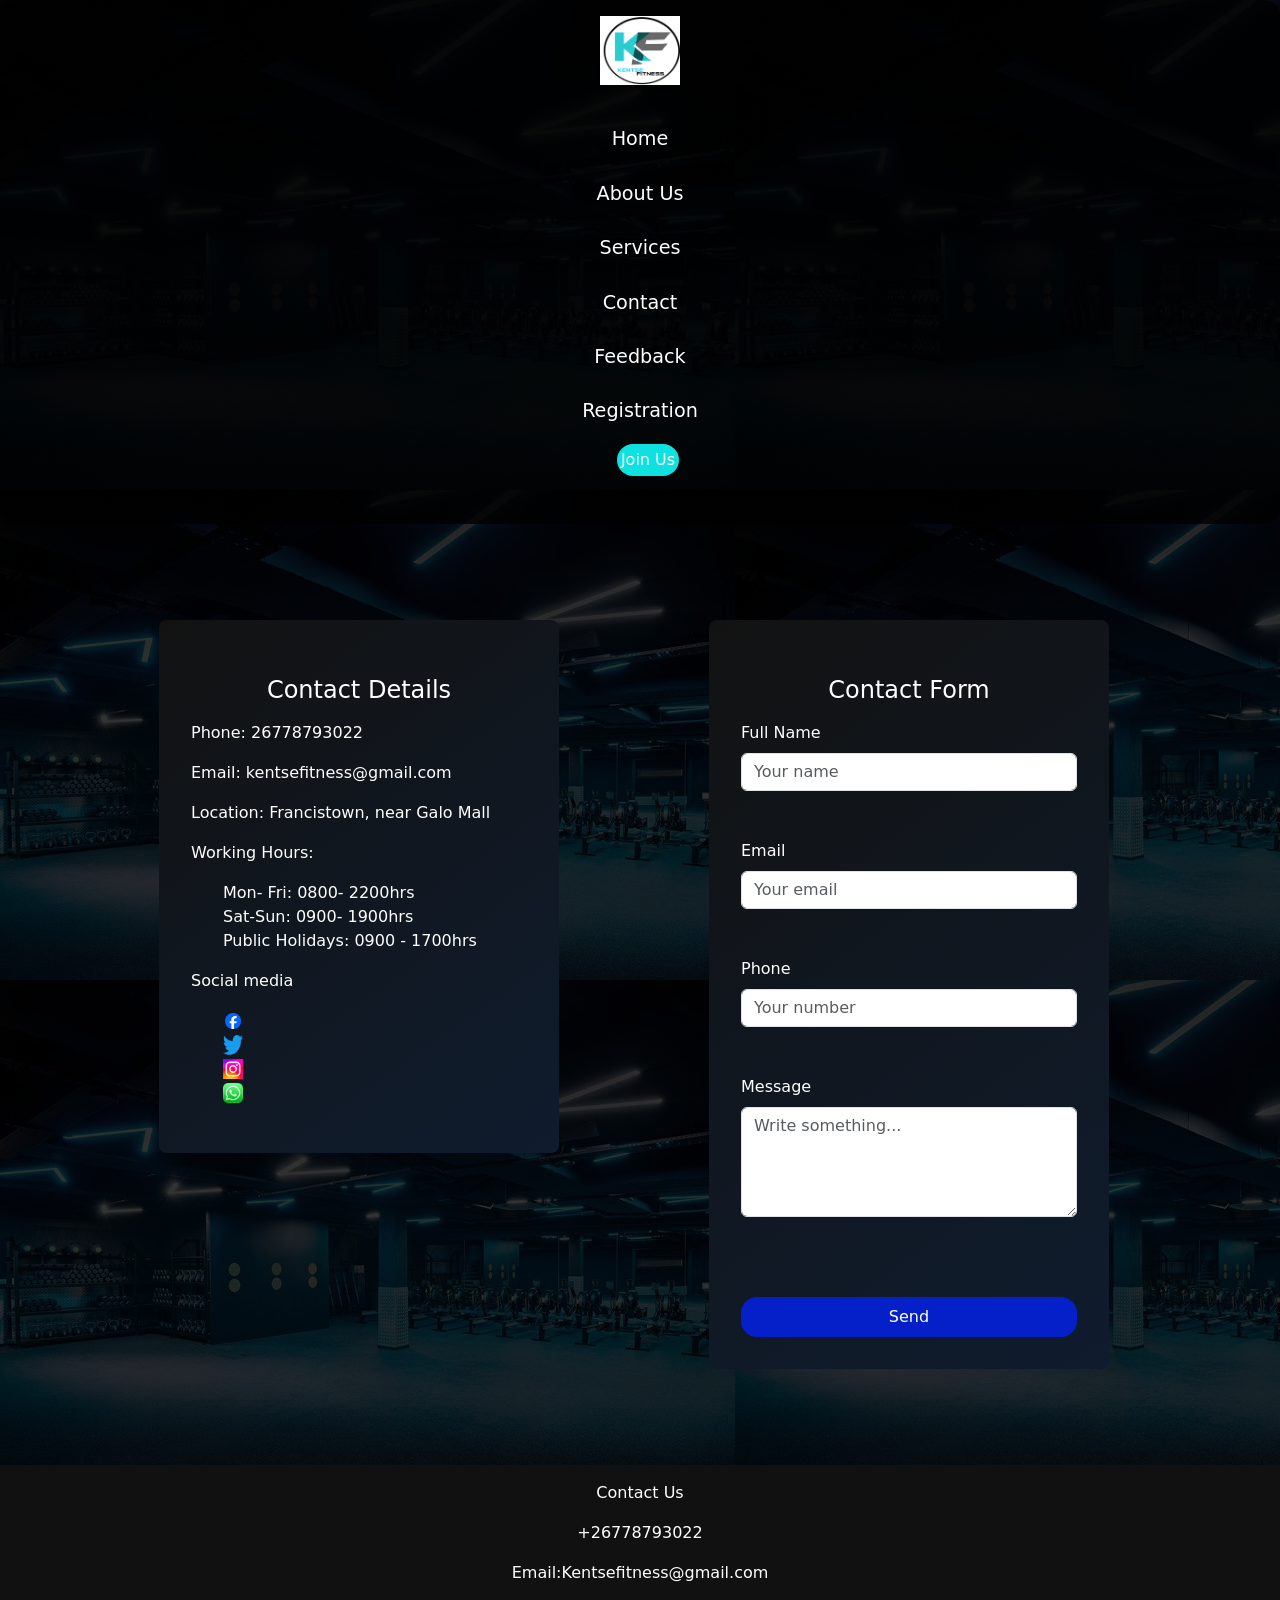
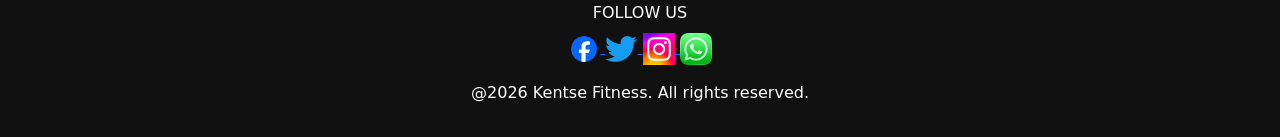
<file: contact.html>
<!DOCTYPE html>
<html lang="en">
<head>
    <meta charset="UTF-8">
    <meta name="viewport" content="width=device-width, initial-scale=1.0">
    <title>contact-Kentse Fitness</title>
   <link href="https://cdn.jsdelivr.net/npm/bootstrap@5.3.0/dist/css/bootstrap.min.css" rel="stylesheet">
    <link rel="stylesheet" href="style.css">
</head>
<body>
    <header>
    
        <div class="logo">
         <img src="images/gab.png" alt="Kentse Fitness Logo">
        </div>

        <nav>
         <a href="index.html">Home</a>
        <a href="about.html">About Us</a>
        <a href="services.html">Services</a>
        <a href="contact.html">Contact</a>
        <a href="feedback.html">Feedback</a>
        <a href="registration.html">Registration</a>


     <div class="nav-action">
        <a href="registration.html" class="btn">Join Us</a>
     </div>
    
    </nav>
    </header>
    <main>

<section class="container">
    <div class="row">

    
        <div class="col-md-6">
            <div class="box-grid">
                <h1>Contact Details</h1>

                <p>Phone: 26778793022</p>
                <p>Email: kentsefitness@gmail.com</p>
                <p>Location: Francistown, near Galo Mall</p>

                <p>Working Hours:</p>
                <ul>
                <li>Mon- Fri: 0800- 2200hrs</li>
                    <li>Sat-Sun: 0900- 1900hrs</li>
                    <li>Public Holidays: 0900 - 1700hrs</li>
                </ul>
                  <p>Social media</p>
                      <ul>
                        <li><img src="images/fb.webp" alt="FB"  width="20" height="20"></li>
                         <li><img src="images/twitter.png" alt="x"  width="20" height="20"></li>
                          <li><img src="images/IG.png" alt="App"  width="20" height="20"></li>
                           <li><img src="images/whatsapp.png" alt="IG"  width="20" height="20"></li>
                      </ul>
            </div>
        </div>

        <div class="col-md-6">
            <div class="box-card">
                <h2>Contact Form</h2>

                <form id="contactForm">

                    <div class="mb-5">
                        <label class="form-label">Full Name</label>
                        <input type="text" class="form-control" placeholder="Your name">
                    </div>

                    <div class="mb-5">
                        <label class="form-label">Email</label>
                        <input type="email" class="form-control" placeholder="Your email">
                    </div>

                    <div class="mb-5">
                        <label class="form-label">Phone</label>
                        <input type="tel" class="form-control" placeholder="Your number">
                    </div>

                    <div class="mb-5">
                        <label class="form-label">Message</label>
                        <textarea class="form-control" rows="4" placeholder="Write something..."></textarea>
                    </div>

                   <button type="submit">Send</button>

                </form>
            </div>
        </div>

    </div>
</section>
    </main>
 <footer>
        <div class="footer-content">

            <div class="contact-info">
                <p>Contact Us</p>
                    <P>+26778793022</p>
                <p>Email:Kentsefitness@gmail.com</p>
            </div>
            
            <div class="social-media">
                      <P>FOLLOW US</P>
                     <a href="https://facebook.com" target="_blank" class="social-link">
                   <img src="images/fb.webp" alt="Facebook Icon"  width="20" height="20">
                     </a>
                     <a href="https://twitter.com" target="_blank" class="social-link ">
                     <img src="images/twitter.png" alt="Twitter Icon" width="20" height="20">
                     </a>
                       <a href="https://instagram.com" target="_blank" class="social-link">
                        <img src="images/IG.png" alt="Instagram Icon" width="20" height="20"> 
                       </a> 
                       <a href="https://whatsapp.com" target="_blank" class="social-link">
                        <img src="images/whatsapp.png" alt="WhatsApp Icon" width="20" height="20">
                       </a>
              
            </div>
            </div>
            <p>@2026 Kentse Fitness. All rights reserved.</p> 
     </footer>

      <script>
      document.addEventListener("DOMContentLoaded", function () {

    var form = document.getElementById("contactForm");

    form.addEventListener("submit", function (e) {
        e.preventDefault();

        var inputs = form.querySelectorAll("input, textarea");

        var empty = false;

        inputs.forEach(function (input) {
            if (input.value.trim() === "") {
                empty = true;
            }
        });

        if (empty) {
            alert("Please fill all fields");
        } else {
            alert("Thank you! Your message has been sent");
            form.reset();
        }
    });

});

      </script>
      <script src="https://cdn.jsdelivr.net/npm/bootstrap@5.3.3/dist/js/bootstrap.bundle.min.js"></script>
    </body>
    </html>
</file>
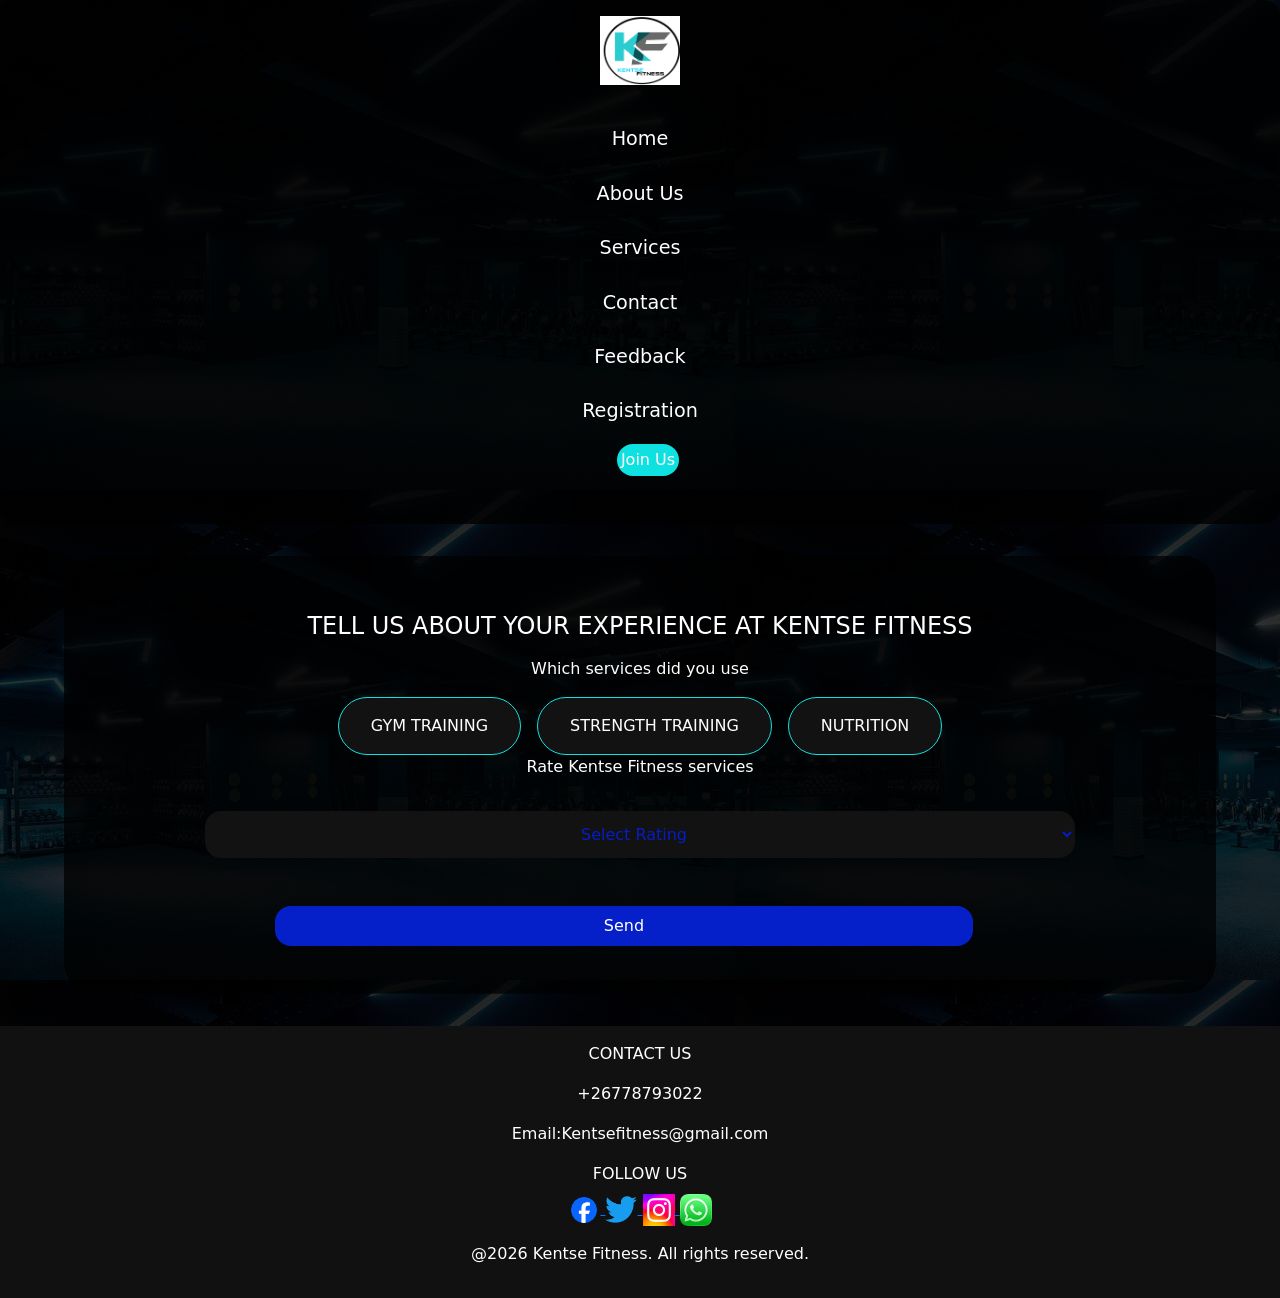
<file: feedback.html>
<!DOCTYPE html>
<html lang="en">
<head>
    <meta charset="UTF-8">
    <meta name="viewport" content="width=device-width, initial-scale=1.0">
    <title>Feedback-Kentse Fitness</title>
     <link href="https://cdn.jsdelivr.net/npm/bootstrap@5.3.0/dist/css/bootstrap.min.css" rel="stylesheet">
    <link rel="stylesheet" href="style.css">
</head>
<body>
    <header>
    
        <div class="logo">
         <img src="images/gab.png" alt="Kentse Fitness Logo">
        </div>

        <nav>
         <a href="index.html">Home</a>
        <a href="about.html">About Us</a>
        <a href="services.html">Services</a>
        <a href="contact.html">Contact</a>
        <a href="feedback.html">Feedback</a>
        <a href="registration.html">Registration</a>


     <div class="nav-action">
        <a href="registration.html" class="btn">Join Us</a>
     </div>
    
    </nav>
    </header>

    <main>
        <section class="grid">
            <div class="text-box">
                <h1>TELL US ABOUT YOUR EXPERIENCE AT KENTSE FITNESS</h1>
            
                <form>

                    <p>Which services did you use</p>

    <div class="services">
            <input type="radio" name="service" id="gym" hidden>
                <label for="gym" class="service-box">GYM TRAINING</label>

                <input type="radio" name="service" id="strength" hidden>
                <label for="strength" class="service-box">STRENGTH TRAINING</label>

                <input type="radio" name="service" id="nutrition" hidden>
                <label for="nutrition" class="service-box">NUTRITION</label>
            </div>
                </form>
        <P>Rate Kentse Fitness services</p>

           <select class="rating">
              <option value="select">Select Rating</option>
              <option value="1">Poor</option>
              <option value="2">Good</option>
              <option value="3">Average</option>
              <option value="4">Excellent</option>
           </select>

           <div class="rate-button">
             <button type="submit">Send</button>
               </div>
               </div>
               
        </section>

    </main>
<footer>
        <div class="footer-content">

            <div class="contact-info">
                <p>CONTACT US</p>
                    <p>+26778793022</p>
                <p>Email:Kentsefitness@gmail.com</p>
            </div>
            
            <div class="social-media">
                        <p>FOLLOW US</p>
                     <a href="https://facebook.com" target="_blank" class="social-link">
                   <img src="images/fb.webp" alt="Facebook Icon"  width="20" height="20">
                     </a>
                     <a href="https://twitter.com" target="_blank" class="social-link ">
                     <img src="images/twitter.png" alt="Twitter Icon" width="20" height="20">
                     </a>
                       <a href="https://instagram.com" target="_blank" class="social-link">
                        <img src="images/IG.png" alt="Instagram Icon" width="20" height="20"> 
                       </a> 
                       <a href="https://whatsapp.com" target="_blank" class="social-link">
                        <img src="images/whatsapp.png" alt="WhatsApp Icon" width="20" height="20">
                       </a>
              
            </div>
            </div>
            <p>@2026 Kentse Fitness. All rights reserved.</p> 
     </footer>


      
     <script>
        document.addEventListener("DOMContentLoaded", function () {

    var form = document.querySelector("form");

    if (!form) return;

     form.addEventListener("submit", function (e) {
        e.preventDefault();

        
        var service = document.querySelector('input[name="service"]:checked');

        
        var rating = document.querySelector(".rating").value;

        if (!service) {
            alert("Please select a service you used");
            return;
        }

        if (rating === "select" || rating === "") {
            alert("Please rate our services");
            return;
        }

        alert("Thank you for your feedback");
        form.reset();
    });

});
 </script>

     <script src="https://cdn.jsdelivr.net/npm/bootstrap@5.3.3/dist/js/bootstrap.bundle.min.js"></script>
</body>
</html>
</file>
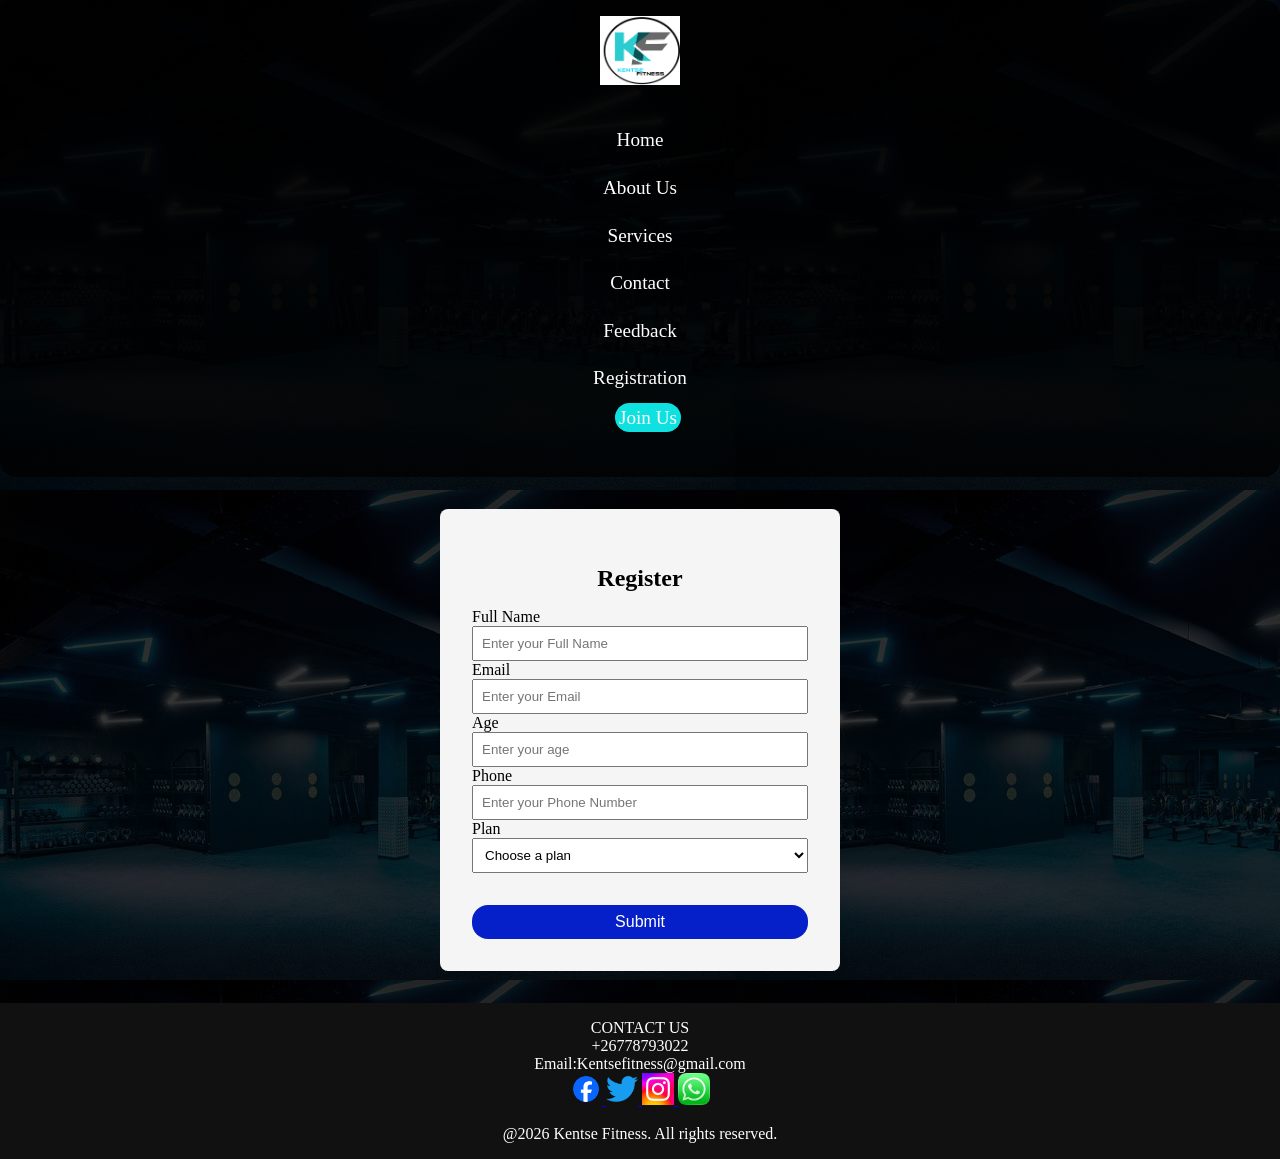
<file: registration.html>
<!DOCTYPE html>
<html lang="en">
<head>
    <meta charset="UTF-8">
    <meta name="viewport" content="width=device-width, initial-scale=1.0">
    <title>registration-Kentse Fitness</title>
    <link rel="stylesheet" href="style.css">
</head>
<body>
    <header>
    
        <div class="logo">
         <img src="images/gab.png" alt="Kentse Fitness Logo">
        </div>

        <nav>
         <a href="index.html">Home</a>
        <a href="about.html">About Us</a>
        <a href="services.html">Services</a>
        <a href="contact.html">Contact</a>
        <a href="feedback.html">Feedback</a>
        <a href="registration.html">Registration</a>

     <div class="nav-action">
        <a href="registration.html" class="btn">Join Us</a>
     </div>
    
    </nav>
    </header>
      
    <main>
        <div class="col-md-6">
            <div class="register-container">
                <h1>Register</h1>

                 <form id="registerForm" class="containerForm">

                    <div class="mb-5">
                        <label class="form-label">Full Name</label>
                        <input type="text" class="form-control" placeholder="Enter your Full Name" required>
                    </div>

                    <div class="mb-5">
                        <label class="form-label">Email</label>
                        <input type="text" class="form-control" placeholder="Enter your Email" required>
                    </div>
                    <div class="mb-5">
                        <label class="form-label"> Age</label>
                        <input type="text" class="form-control" placeholder="Enter your age" required>
                    </div>
                    <div class="mb-5">
                        <label class="form-label">Phone</label>
                        <input type="tel" class="form-control" placeholder="Enter your Phone Number" required>
                    </div>
                    <div class="mb-5">
                        <label class="form-label">Plan</label>
                        <select required>
                             <option value="">Choose a plan</option>
                             <option>Basic</option>
                             <option>Standard</option>
                             <option>Premium</option>
                        </select>
                    </div>
                      <button type="submit">Submit</button> 
                 </form>   
                </div>
               </div>
          
            </main> 
             <footer>
        <div class="footer-content">

            <div class="contact-info">
                <p>CONTACT US</p>
                    <p>+26778793022</p>
                <p>Email:Kentsefitness@gmail.com</p>
            </div>
            
            <div class="social-media">
                     <a href="https://facebook.com" target="_blank" class="social-link">
                   <img src="images/fb.webp" alt="Facebook Icon"  width="20" height="20">
                     </a>
                     <a href="https://twitter.com" target="_blank" class="social-link ">
                     <img src="images/twitter.png" alt="Twitter Icon" width="20" height="20">
                     </a>
                       <a href="https://instagram.com" target="_blank" class="social-link">
                        <img src="images/IG.png" alt="Instagram Icon" width="20" height="20"> 
                       </a> 
                       <a href="https://whatsapp.com" target="_blank" class="social-link">
                        <img src="images/whatsapp.png" alt="WhatsApp Icon" width="20" height="20">
                       </a>
              
            </div>
            </div>
            <p>@2026 Kentse Fitness. All rights reserved.</p> 
     </footer>

    <script>
       document.addEventListener("DOMContentLoaded", function () {

    const form = document.getElementById("registerForm");

    if (!form) return;

    form.addEventListener("submit", function (e) {
        e.preventDefault(); // stops page refresh

        const name = form.querySelector('input[type="text"]').value.trim();
        const email = form.querySelectorAll('input[type="text"]')[1].value.trim();
        const age = form.querySelectorAll('input[type="text"]')[2].value.trim();
        const phone = form.querySelector('input[type="tel"]').value.trim();
        const plan = form.querySelector('select').value;

        if (!name || !email || !age || !phone || !plan) {
            alert("Please fill all fields");
            return;
        }

        alert("Thank you for registering with Kentse Fitness!");

        form.reset();
    });

});
    </script>
    
</body>
</html>
</file>
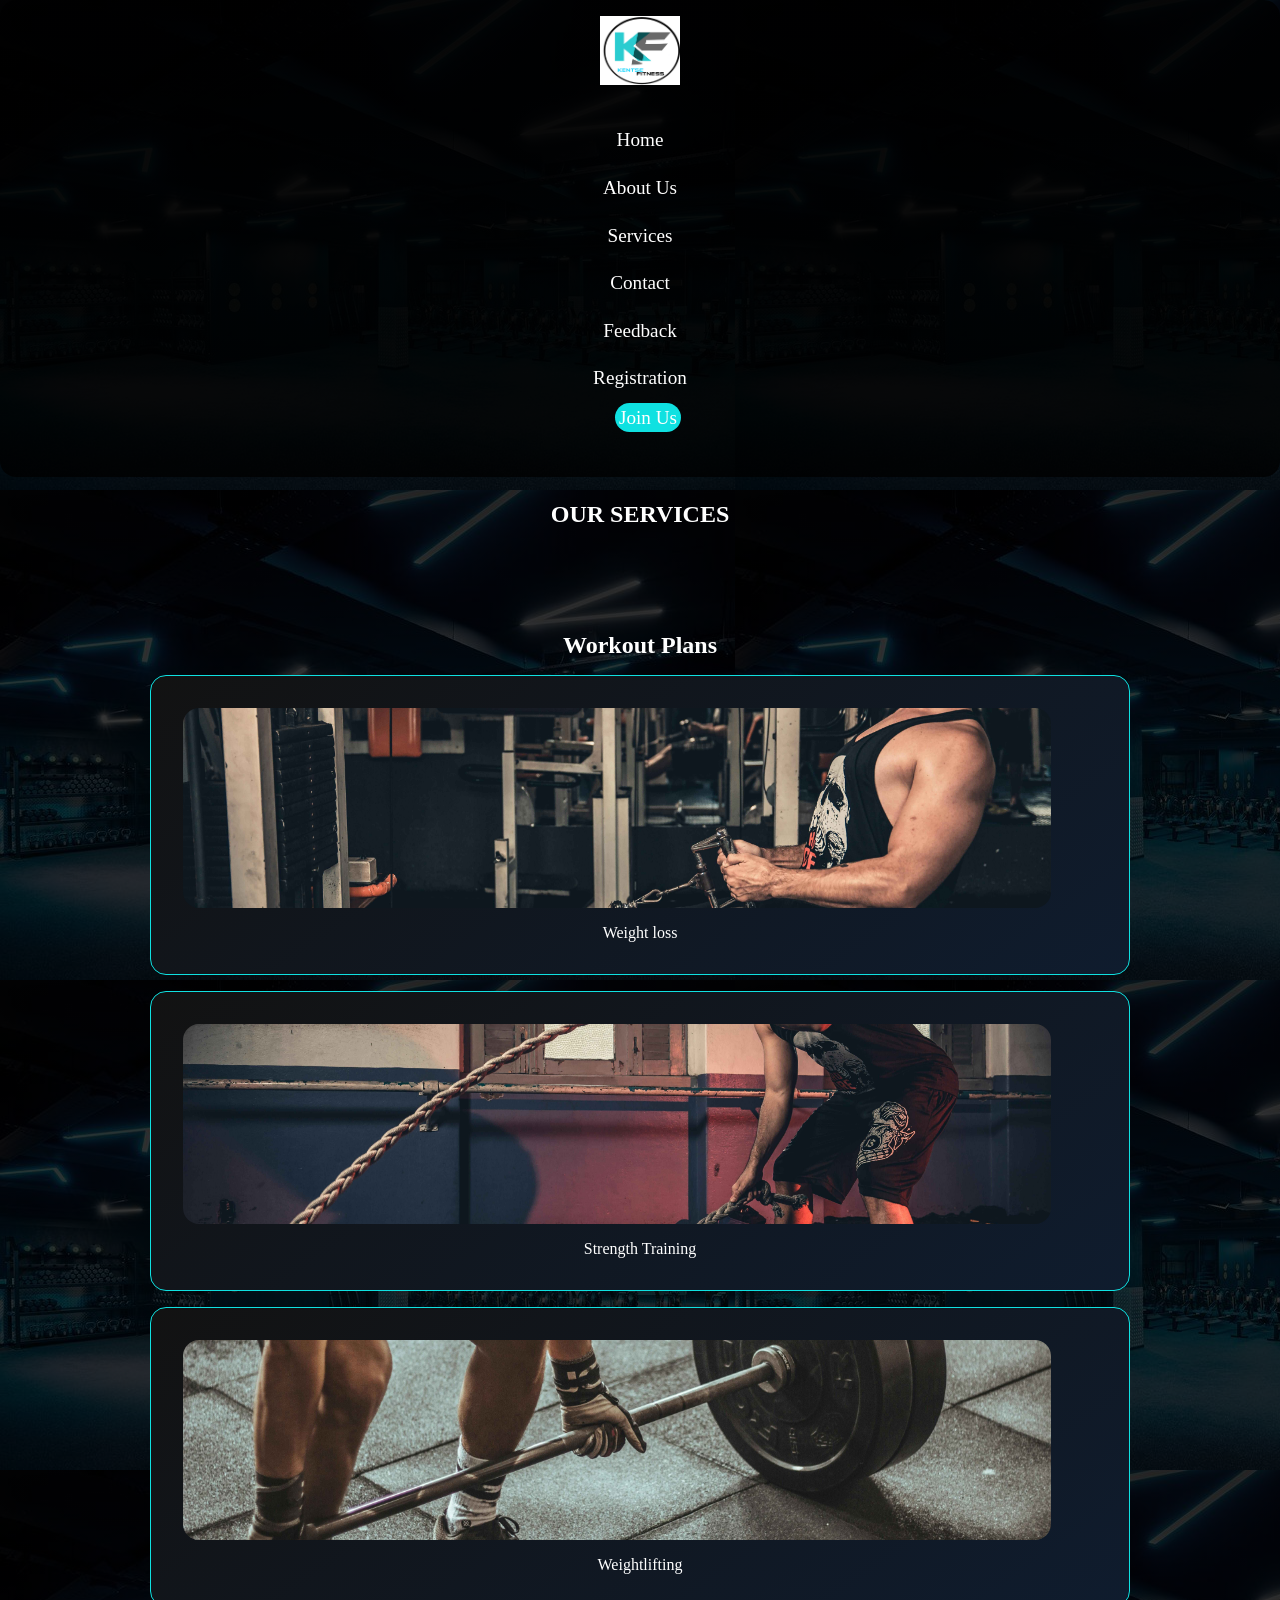
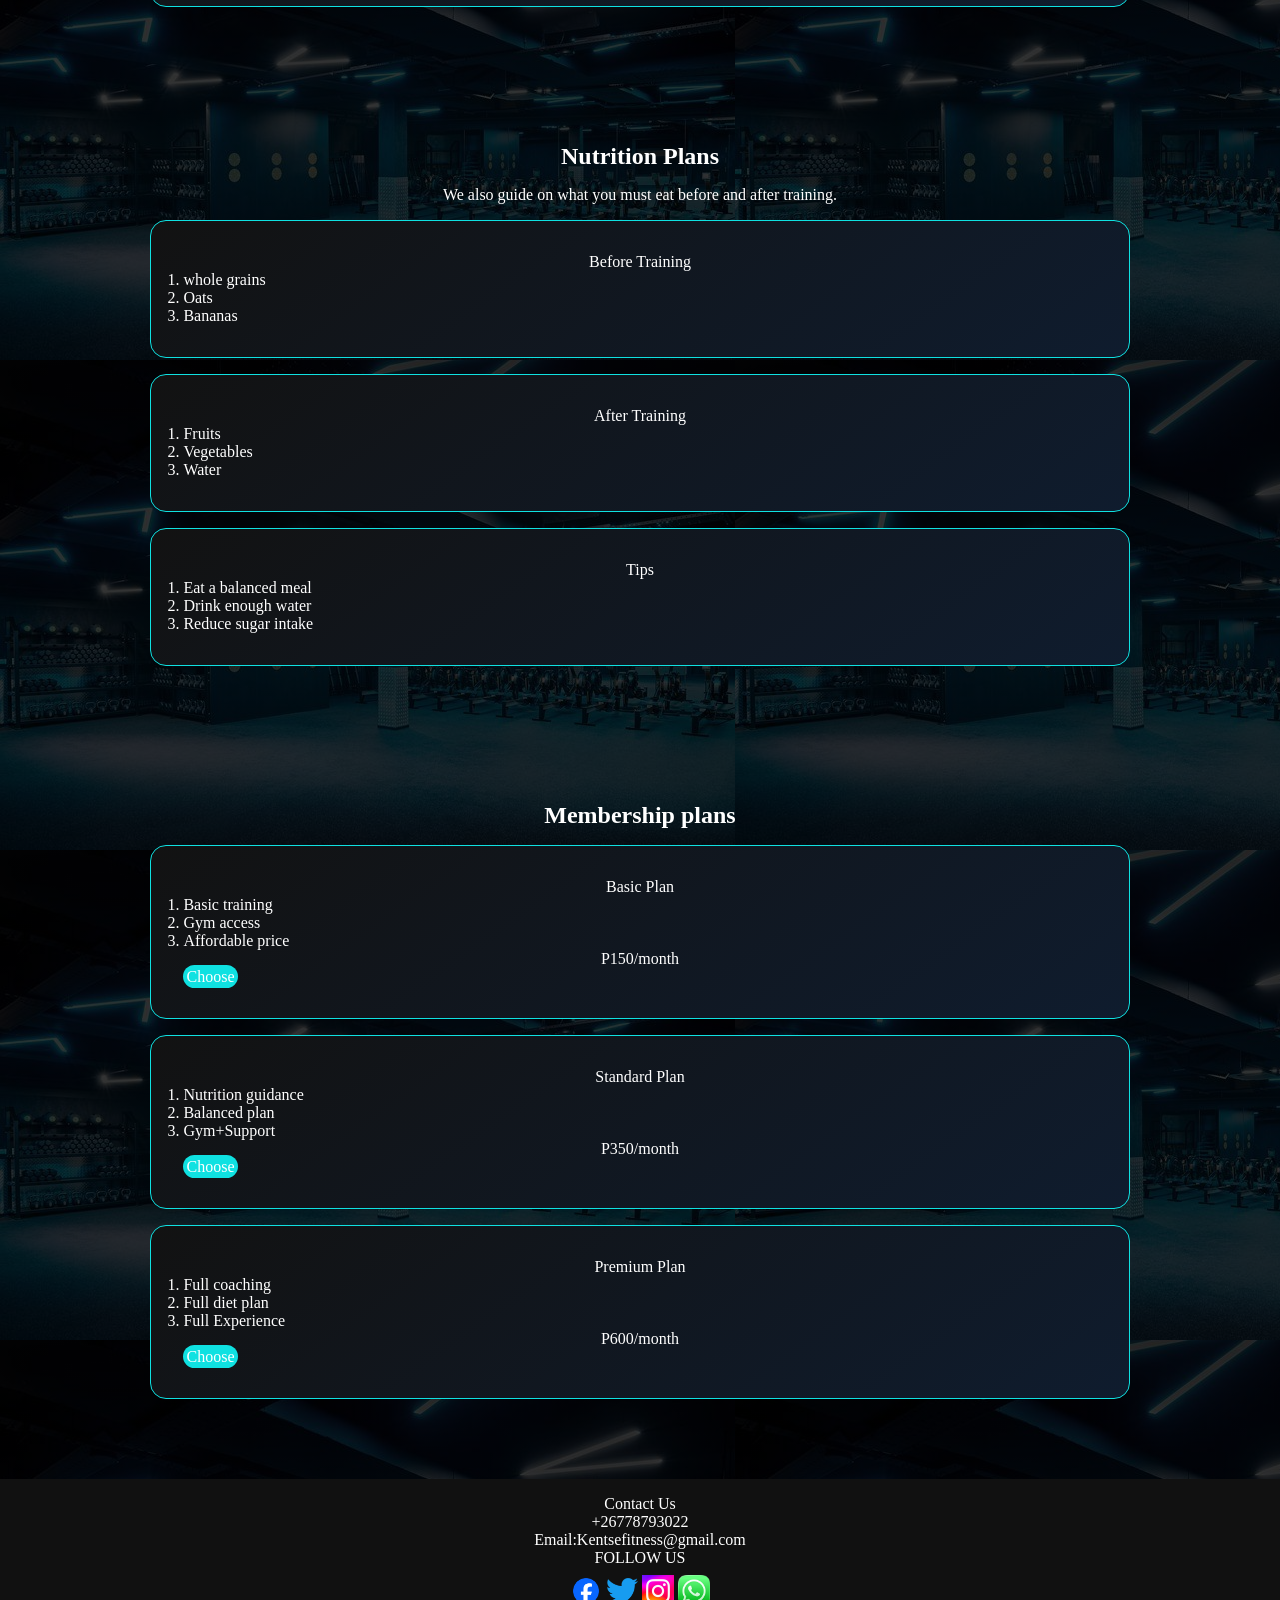
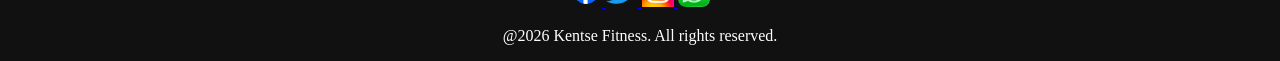
<file: services.html>
<!DOCTYPE html>
<html lang="en">
<head>
    <meta charset="UTF-8">
    <meta name="viewport" content="width=device-width, initial-scale=1.0">
    <title>Services-Kentse Fitness</title>
    <link rel="stylesheet" href="style.css">
</head>
<body>
    <header>
    
        <div class="logo">
         <img src="images/gab.png" alt="Kentse Fitness Logo">
        </div>

        <nav>
         <a href="index.html">Home</a>
        <a href="about.html">About Us</a>
        <a href="services.html">Services</a>
        <a href="contact.html">Contact</a>
        <a href="feedback.html">Feedback</a>
        <a href="registration.html">Registration</a>

       <div class="nav-action">
        <a href="registration.html" class="btn">Join Us</a>
     </div>
    
        </nav>
    </header>

    <main>
        <section class="services">
            
             <h1>OUR SERVICES</h1>
        </section>

        <section class="container">
             <h2>Workout Plans</h2>
             <div class="service-card">
                <figure>
                  <img src="images/image2.jpg" alt="Workout Plans Image">
                    <p>Weight loss</p>
                </figure>
                </div>

             <div class="service-card">
                <figure>
                  <img src="images/image3.jpg" alt="Workout Plans Image">
                    <p>Strength Training</p>
                </figure>
             </div>


             <div class="service-card">
                <figure>
                  <img src="images/image5.jpg" alt="Workout Plans Image">
                    <p>Weightlifting</p>
                </figure>
             </div>
        </section>

        <section class="container">
             <h3>Nutrition Plans</h3>
               <P>We also guide on what you must eat before and after training.</P>

            <div class="service-card">
                <p>Before Training</p>

            <ol>
                <li>whole grains</li>
                <li>Oats</li>
                <li>Bananas</li>
            </ol>
               </div>

         <div class="service-card">
                <p>After Training</p>

            <ol>
                <li>Fruits</li>
                <li>Vegetables</li>
                <li>Water</li>
            </ol>
         </div>
               
            <div class="service-card">
                <p>Tips</p>
                
            <ol>
                <li>Eat a balanced meal</li>
                <li>Drink enough water</li>
                <li>Reduce sugar intake</li>
            </ol>
               </div>
        </section>

         <section class="container">
            <h4>Membership plans</h4>
             <div class="service-card">
                <p>Basic Plan</p>
                  <ol>
                    <li>Basic training</li>
                    <li>Gym access</li>
                    <li>Affordable price</li>
                  </ol>
                           <p>P150/month</p>
                  <a href="registration.html" class="btn">Choose</a>
                   </div>


             <div class="service-card">
                <p>Standard Plan</p>
                  <ol>
                    <li>Nutrition guidance</li>
                    <li>Balanced plan</li>
                    <li>Gym+Support</li>
                  </ol>
                           <p>P350/month</p>
                  <a href="registration.html" class="btn">Choose</a>
             </div>

                <div class="service-card">
                    <p>Premium Plan</p>
                    <ol>
                        <li>Full coaching</li>
                        <li>Full diet plan</li>
                        <li>Full Experience</li>
                    </ol>
                            <p>P600/month</p>
                    <a href="registration.html" class="btn">Choose</a>
                </div>
         </section>
    </main>

       
<footer>
        <div class="footer-content">

            <div class="contact-info">
                <p>Contact Us</p>
                    <P>+26778793022</p>
                <p>Email:Kentsefitness@gmail.com</p>
            </div>
            
            <div class="social-media">
                        <P>FOLLOW US</P>
                      <a href="https://facebook.com" target="_blank" class="social-link">
                     <a href="https://facebook.com" target="_blank" class="social-link">
                   <img src="images/fb.webp" alt="Facebook Icon" >
                     </a>
                     <a href="https://twitter.com" target="_blank" class="social-link ">
                     <img src="images/twitter.png" alt="Twitter Icon">
                     </a>
                       <a href="https://instagram.com" target="_blank" class="social-link">
                        <img src="images/IG.png" alt="Instagram Icon"> 
                       </a> 
                       <a href="https://whatsapp.com" target="_blank" class="social-link">
                        <img src="images/whatsapp.png" alt="WhatsApp Icon" >
                       </a>
              
            </div>
            </div>
            <p>@2026 Kentse Fitness. All rights reserved.</p> 
     </footer>


   <script src="script.js"></script>   
</body>
</html>
</file>
<file: style.css>
*{
    margin: 0;
    padding: 0;
    box-sizing: border-box;
}

body{
    background:
    linear-gradient(rgba(0,0,0,0.8), rgba(0,0,0,0.8)) ,
    url("images/back.jpg");

}

header{
    display: flex;
    align-items: center;
    justify-content: space-between;
    background:linear-gradient(rgba(0, 0, 0, 0.8), rgba(0,0,0,0.8));
    padding: 1rem 2rem;
    border-radius: 1rem;
}

.logo img{
    width: 5rem;
}

nav{
    display: flex;
    align-items: center;
    gap: 0.6rem;
    justify-content: space-between;
    margin: 1rem 5%;
    padding: 1rem 2rem;
    font-size: 50%;
    border-radius: 0.5rem;
    
}

nav a {
    color: white;
    text-decoration: none;
    font-size: 1.2rem; 
    padding: 0.5rem 1rem;  
    
}

nav a:hover{
    color: rgb(19, 165, 219);
    transition: 0.3s ease;
    border-radius: 3rem;
    background:linear-gradient(rgb(32, 133, 172));
}

.nav-action {
    margin-left: 1rem;

}

 .btn{
    text-decoration:none;
    color:#fff;
    padding: 0.2em;
    background-color: #0fe1e1;
    border-radius: 1.2em;
   
    
}
.btn:hover{
    background: rgb(232, 7, 7);
    box-shadow: 0 0 1rem rgb(10, 219, 247);
    
}

footer {
    background: #111;
    color: white;
    text-align: center;
    padding: 1rem;
}

.footer-content {
    display: flex;
    justify-content: space-between;
    margin-bottom: 1rem;
}

.hero{
    display: flex;
    align-items: center;
    justify-content: space-between;
    margin: 2rem 5%;
    border-radius: 3rem;
    padding:  2rem;
    background: linear-gradient(135deg, #000000, #0f2027, #2c5364);
}

.hero-image img{
    width: 100%;
    border-radius: 3rem;
    height: 100%;
    object-fit:cover;
    padding-top: 0;
    margin-top: 0;  
}

.hero-image{
    width: 45%;
    height: 100%;
}

.hero-content{
    width: 50%;
    text-align:justify;
    margin-left:8rem;
    align-items:center;
}

.hero-content h1{
    font-size: 2.5rem;
    margin-bottom: 1rem;
    line-height:1.2 ;
    align-items: justify;
    color:red;
    text-align: justify;
}

.hero-content a{
    gap:10rem;
    text-align: bottom;
    margin-top: 1rem;
    margin-bottom: 1rem;
    
}

.hero-content p{
    font-size: 1.2rem;
    margin-bottom: 2.5rem;
    color:#fff;
    line-height: 1.5;
}
.service-card{
    display: inline-block;
    flex-direction:column;
    justify-content: space-between;
    width: 28%;
    padding: 2rem;
    background: linear-gradient(145deg, #121212, #0f1c2e);
    border-radius: 1rem;
    margin:1rem;
    text-align: justify;
    transition: 0.3s ease; 
    color: white;
    list-style: none; 
    border: 0.1rem solid #0fe1e1;

}

.service-card img{
    width: 95%;
    height: 12.5rem;
    object-fit: cover;
    border-radius: 1rem;
    margin-bottom: 1rem;
    display: flex;
    
}


.service-card:hover {
    transform: translateY(-0.5rem);
}

.container{
    margin: 2rem 5%;
    padding: 2rem;
    border-radius: 1rem;
}
.container h2,h1,h3,h4,h5,h6{
    font-size: 1.5rem;
    margin-bottom: 1rem;
    text-align: center;
    margin-top: 0.5rem;
    padding-top: 1rem;
    color: #fff;
   
}

.container h3 p{
    color: black;
}

.container p{
    color: white;
    text-align: center;

}
.container a{
    gap:10rem;
    text-align: bottom;
    margin-top: 1rem;
    margin-bottom: 1rem;

}

.about{
    display: flex;
    justify-content: space-between;
    align-items: stretch;
    margin:2rem 5%;
    padding: 2rem 2rem 2rem 2rem;
    border-radius: 1rem;
    background: linear-gradient(135deg, #000000, #0f2027, #2c5364);
    
}

.about-image{
    width: 50%;
}

.about-image img{
    width: 100%;
    height: 100%;
    object-fit: cover;
    border:1rem 1rem 1rem 1rem;
    border-radius: 2rem;
}

.about-content{
    width: 45%;
    padding: 1.5rem;
    border-radius: 1rem;
    text-align: justify;
    background:#ffffff;
}

.about-content h1{
    margin-bottom: 1rem;
    color: lightseagreen;

}

.about-content ul{
    margin-bottom: 1rem;
    padding-left: 1.2rem;
    font-weight: bold;
    font-size: medium;
}

.team-container{
    margin: 2rem 5%;
    padding: 1rem 2rem 1rem 2rem;
    border-radius: 0.5rem;
    text-align: center;
    flex-wrap: wrap;
    background: linear-gradient(145deg, #121212, #0f1c2e);
    color: #fff;
    
}

.box-grid,.box-card{
    max-width: 25rem;
    margin: 2rem auto;
    padding: 2rem;
    background: linear-gradient(145deg, #121212, #0f1c2e);
    border-radius: 0.5rem;
    color: white;
}

.box-grid ul{
    list-style:none;
    gap: 0.3rem;
    padding: top 0; 
    margin-top:0 ;
    color: #fff;
    text-align:left;
    align-items: left;
}

.box-grid p{
    text-align: left;
}


.register-container {
    max-width: 25rem;
    margin: 2rem auto;
    padding: 2rem;
    background: #f5f5f5;
    border-radius: 0.5rem;
    align-items: center;
    justify-content: center;
}

input, select {
    width: 100%;
    padding: 0.5rem;
}


.services{
    display: flex;
    justify-content: center;
    gap: 1rem;
    flex-wrap: wrap;
}

.services p{
    color: #fff;
}


.services input[type="radio"]{
    display: none;
}

.service-box{
    display: inline-block;
    padding: 1rem 2rem;
    background: #121212;
    color: #fff;
    border: 0.1rem solid #0fe1e1;
    border-radius: 2rem;
    cursor: pointer;
    transition: 0.3s ease;
}

.services h1{
    text-align: center;
}


.service-box:hover{
    transform: translateY(-0.3rem);
    box-shadow: 0 0 1rem #0fe1e1;
}

input[type="radio"]:checked + .service-box{
    background: #0fe1e1;
    color: #000;
    box-shadow: 0 0 1rem #0fe1e1;
}

.grid{
    margin: 2rem 5%;
    padding: 2rem;
    background:
    linear-gradient(rgba(0,0,0,0.75), rgba(0,0,0,0.75));
    background-size: cover;
    background-position: center;

    border-radius: 2rem;
    color: white;
}

.text-box{
    text-align: center;
    color: white;
}

.rating{
    padding: 0.8rem;
    border-radius: 1rem;
    border: none;
    width: 40%;
    margin-top: 1rem;
    background: #121212;
    color: rgb(7, 29, 196);
    text-align: center;
    
}

button {
    width: 100%;
    padding: 0.5rem;
    border: none;
    border-radius: 1rem;
    background: rgb(6, 32, 201);
    color: white;
    font-size: 1rem;
    cursor: pointer;
    transition: 0.3s ease;
    margin-right:2rem;
    text-align: center;
    align-items: center;
    margin-top: 2rem;
   
    
}

button:hover {
    transform: scale(1.05);
    box-shadow: 0 0 1rem rgb(9, 166, 234);
}


  .rate-button{
    display: flex;
    justify-content: center;  
    margin: 0 auto;            
    padding: 1rem;
    border-radius: 2rem;
    width: 25%;
}

.register-container h1{
    color: #000;
}

.social-media {
    display: inline-block;
    gap: 1rem;
    align-items: center;
    justify-content: center;
    flex-direction: row;
}

.social-link img {
    width: 2rem;
    height: 2rem;
    object-fit: contain;
    transition: 0.3s ease;
}

.social-media p{
    margin-bottom: 0.5rem;
}

.social-media img{
    display: inline-block;
}


@media (max-width: 85em) {

    header {
        flex-direction: column;
    }

    nav {
        flex-direction: column;
        text-align: center;
    }

    .hero {
        flex-direction: column;
    }

    .hero-content {
        width: 100%;
        margin-left: 0;
    }

    .hero-image {
        width: 100%;
    }

    .about {
        flex-direction: column;
    }

    .about-image {
        width: 100%;
    }

    .about-content {
        width: 100%;
    }

    .service-card {
        width: 90%;
        display: block;
        margin: 1rem auto;
    }

    .footer-content {
        flex-direction: column;
        text-align: center;
    }

    .box-grid {
        width: 90%;
    }

    .box-card {
        width: 90%;
    }

    .register-container {
        width: 90%;
    }

    .rating {
        width: 80%;
    }

    .rate-button {
        width: 70%;
    }

}


@media (min-width: 85em) {

    .hero {
        margin: 3rem 10%;
    }

    .hero-content h1 {
        font-size: 3rem;
    }

    .service-card {
        width: 25%;
    }

    .about {
        margin: 3rem 10%;
    }

}
</file>
